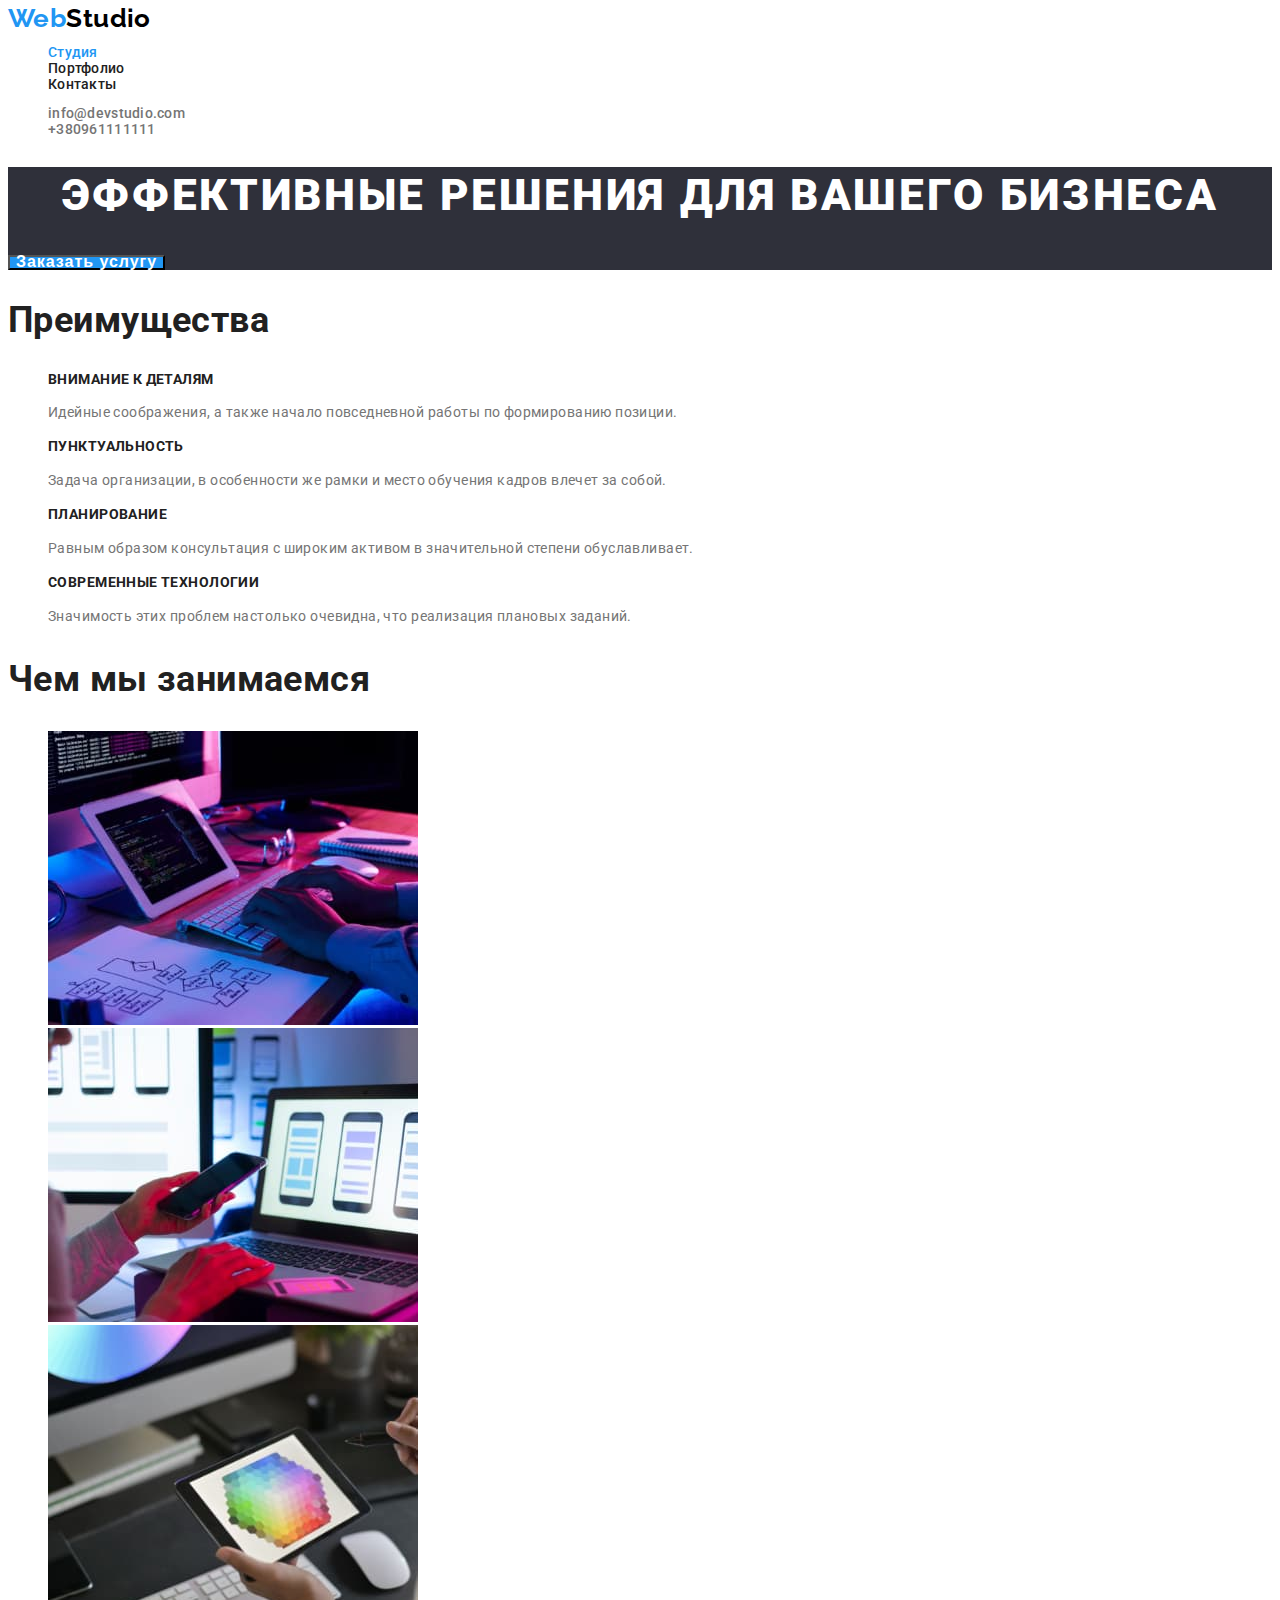
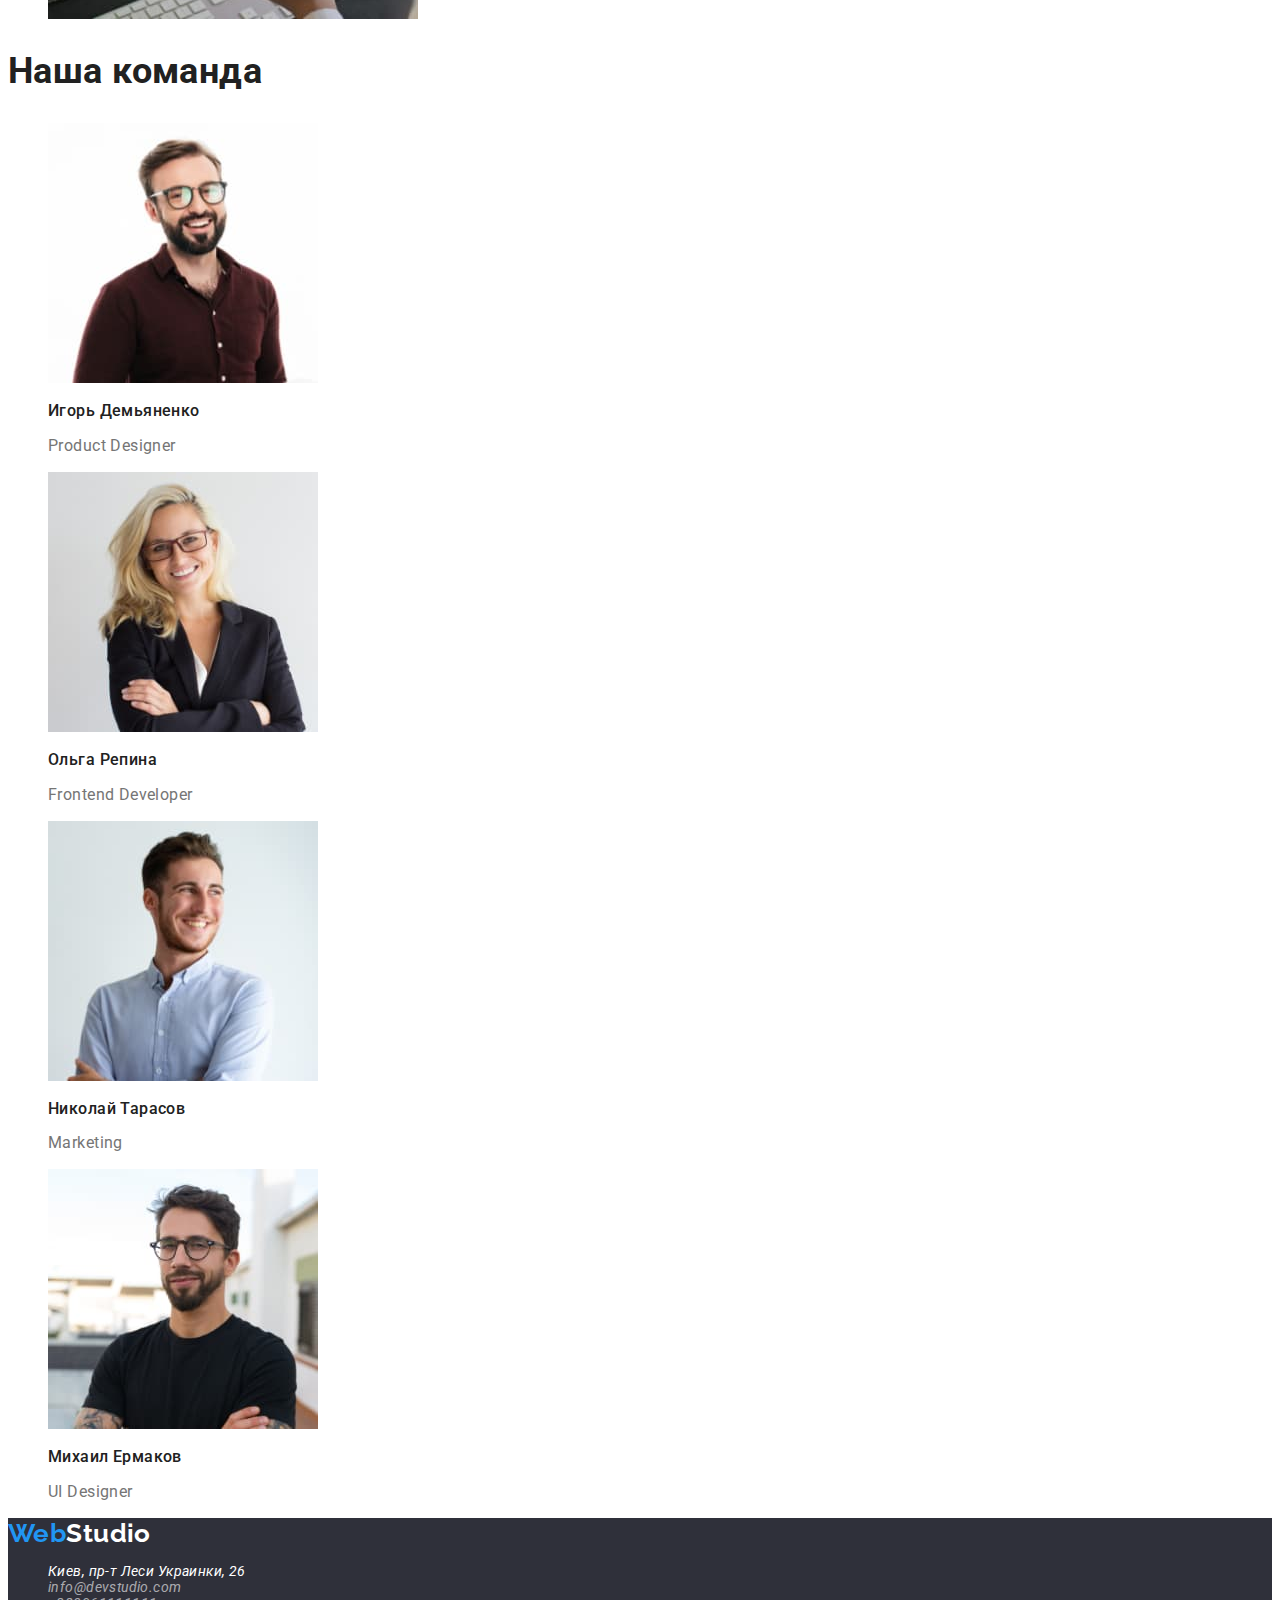
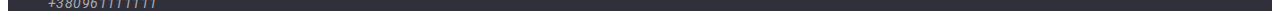
<file: index.html>
<!DOCTYPE html>
<html lang="ru">
  <head>
    <meta charset="UTF-8" />
    <meta name="viewport" content="width=device-width, initial-scale=1.0" />
         <title>WebStudio</title>
     <link rel="preconnect" href="https://fonts.googleapis.com">
     <link rel="preconnect" href="https://fonts.gstatic.com" crossorigin>
     <link rel="preconnect" href="https://fonts.googleapis.com">
<link rel="preconnect" href="https://fonts.gstatic.com" crossorigin>
<link href="https://fonts.googleapis.com/css2?family=Raleway:wght@700&family=Roboto:wght@400;500;700;900&display=swap" rel="stylesheet">
       <link rel="stylesheet" href="css/styles.css">
</head>
  <body>
    <!-- Top line -->
    <header>
      <nav>
        <a class="logo link" href="/">Web<span class="logo-studio link">Studio</span></a>
        <ul class="site-nav list">
          <li><a href="./index.html" class="link-current link">Студия</a></li>
          <li><a href="./portfolio.html" class="link">Портфолио</a></li>
          <li><a href="" class="link">Контакты</a></li>
          </ul>
      </nav>
      <ul class="adress-nav list">
        <li><a href="mailto:info@devstudio.com" class="studio-meil">info@devstudio.com</a></li>
        <li><a href="tel:+380961111111" class="studio-tel">+380961111111</a></li>
      </ul>
    </header>

    <main>
      <!-- Шапка -->
      <section class="title" style="background-color: #2F303A;">
        <h1 class="section-head">Эффективные решения для вашего бизнеса</h1>
        <button class="order-services" type="button">Заказать услугу</button>
        </section>

      <!-- Особенности -->
      <section class="title">
        <h2 class="section-title">Преимущества</h2>
        <ul class="peculiarities-list list">
          <li>
            <h3 class="name-title">Внимание к деталям</h3>
            <p class="about-peculiarities">Идейные соображения, а также начало повседневной работы по формированию позиции.</p>
             </li>
          <li>
            <h3 class="name-title">Пунктуальность</h3>
            <p class="about-peculiarities">Задача организации, в особенности же рамки и место обучения кадров влечет за собой.</p>
            </li>
          <li>
            <h3 class="name-title">Планирование</h3>
            <p class="about-peculiarities">Равным образом консультация с широким активом в значительной степени обуславливает.</p>
            <li>
            <h3 class="name-title">Современные технологии</h3>
            <p class="about-peculiarities">Значимость этих проблем настолько очевидна, что реализация плановых заданий.</p>
            </li>
        </ul>
      </section>

      <!-- Чем мы занимаемся -->
      <section class="title">
        <h2 class="section-title">Чем мы занимаемся</h2>
        <ul class="list">
          <li>
          <img src="./images/box1.jpg" alt="Дестопные приложения" width="370" />
        </li>
          <li>
           <img src="./images/box2.jpg" alt="Мобильные приложения" width="370" />
        </li>
        <li>
           <img src="./images/box3.jpg" alt="Графика" width="370" />
        </li>
        </ul>

      </section>

      <!-- Наша команда -->
      <section class="title">
        <h2 class="section-title">Наша команда</h2>
        <ul class="list">
          <li>
            <img src="./images/img-1.jpg" alt="Член команды 1" width="270">
            <h3 class="team-title">Игорь Демьяненко</h3>
            <p class="team-profession">Product Designer</p>
          </li>
          <li>
            <img src="./images/img-2.jpg" alt="Член команды 2" width="270">
            <h3 class="team-title">Ольга Репина</h3>
            <p class="team-profession">Frontend Developer</p>
          </li>
          <li>
            <img src="./images/img-3.jpg" alt="Член команды 3" width="270">
            <h3 class="team-title">Николай Тарасов</h3>
            <p class="team-profession">Marketing</p>
          </li>
          <li>
            <img src="./images/img-4.jpg" alt="Член команды 4" width="270">
            <h3 class="team-title">Михаил Ермаков</h3>
            <p class="team-profession">UI Designer</p>
          </li>
          </ul>
      </section>
    </main>

    <!-- Футер -->
    <footer class="footer-nav">
        <a class="footer-logo link" href="/">Web<span class="footer-logostudio link">Studio</span></a>
          <address>
            <ul class="adress-nav list">
            <li><a class="post-adress">Киев, пр-т Леси Украинки, 26</a></li>
            <li><a href="mailto:info@devstudio.com" class="link-footer">info@devstudio.com</a></li>
            <li><a href="tel:++380961111111" class="link-footer">+380961111111</a></li>
          </ul>            
          </address>
    </footer>
  </body>
</html>
</file>
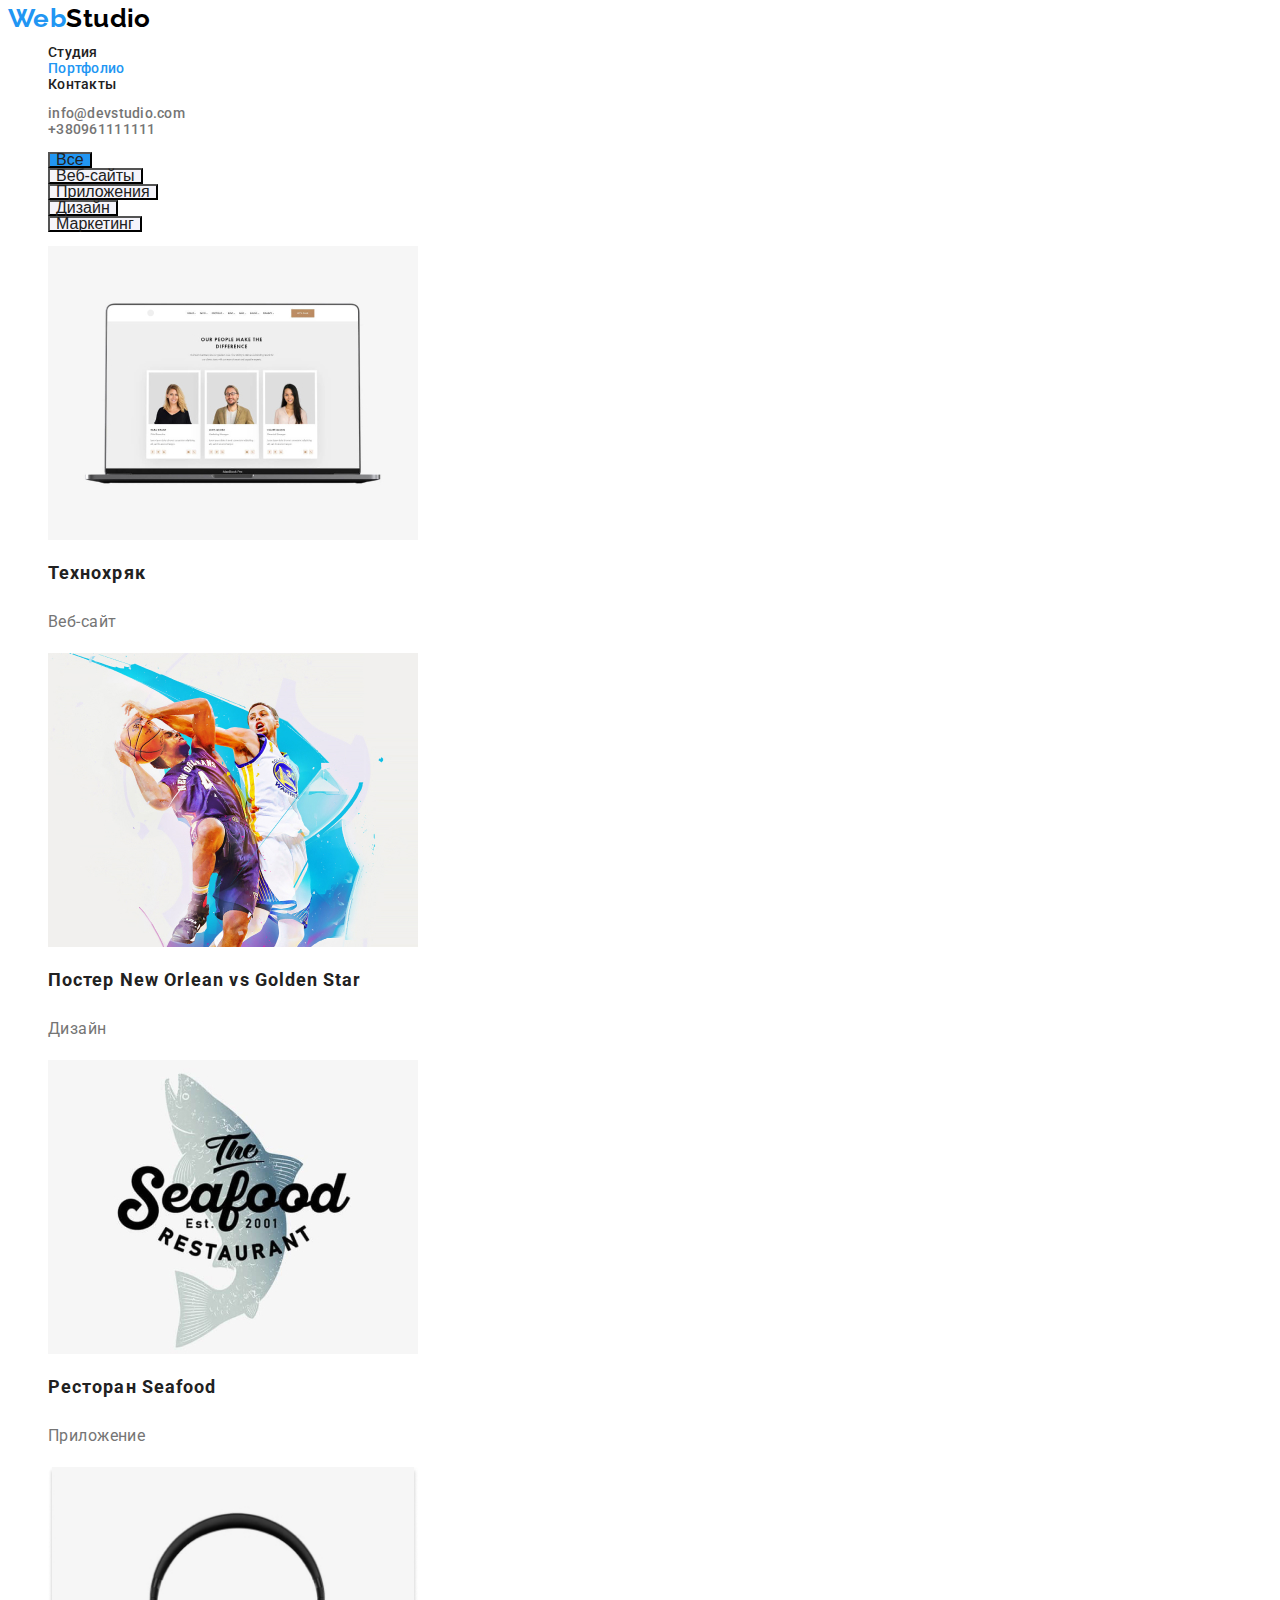
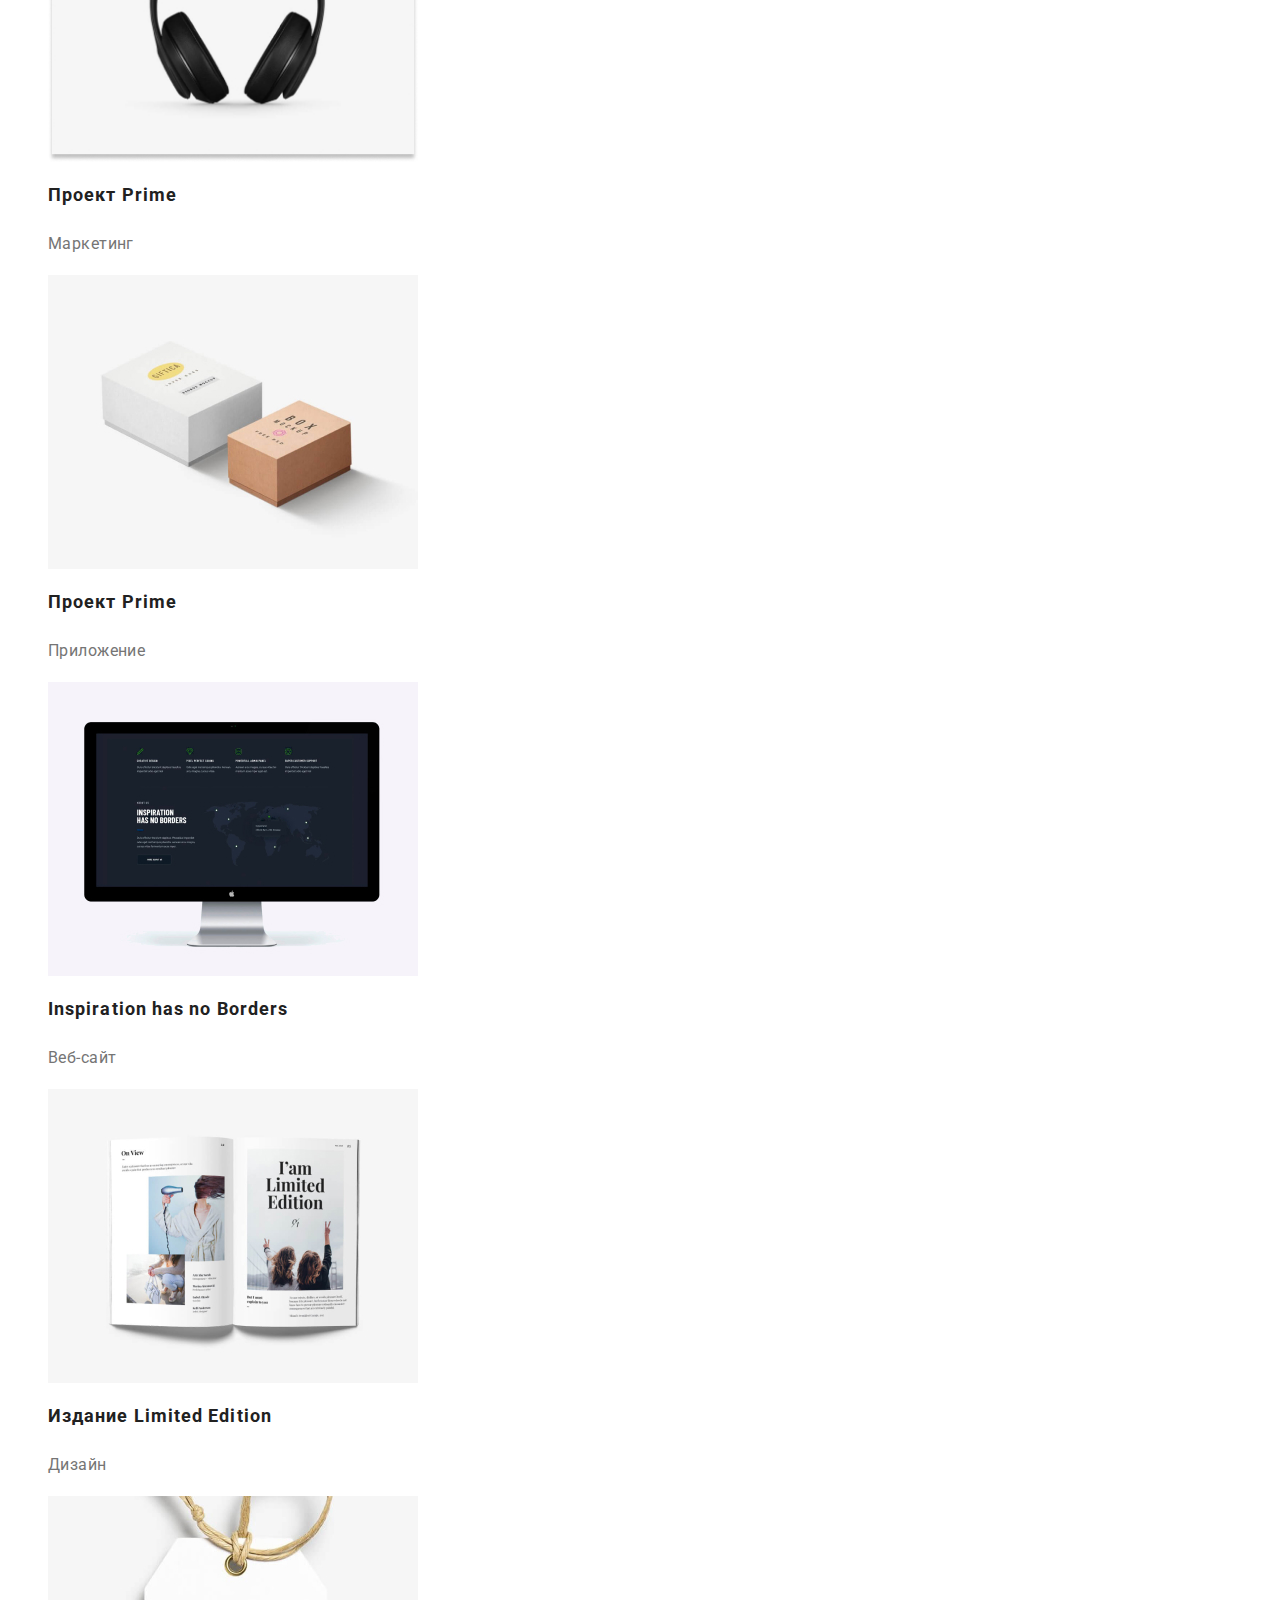
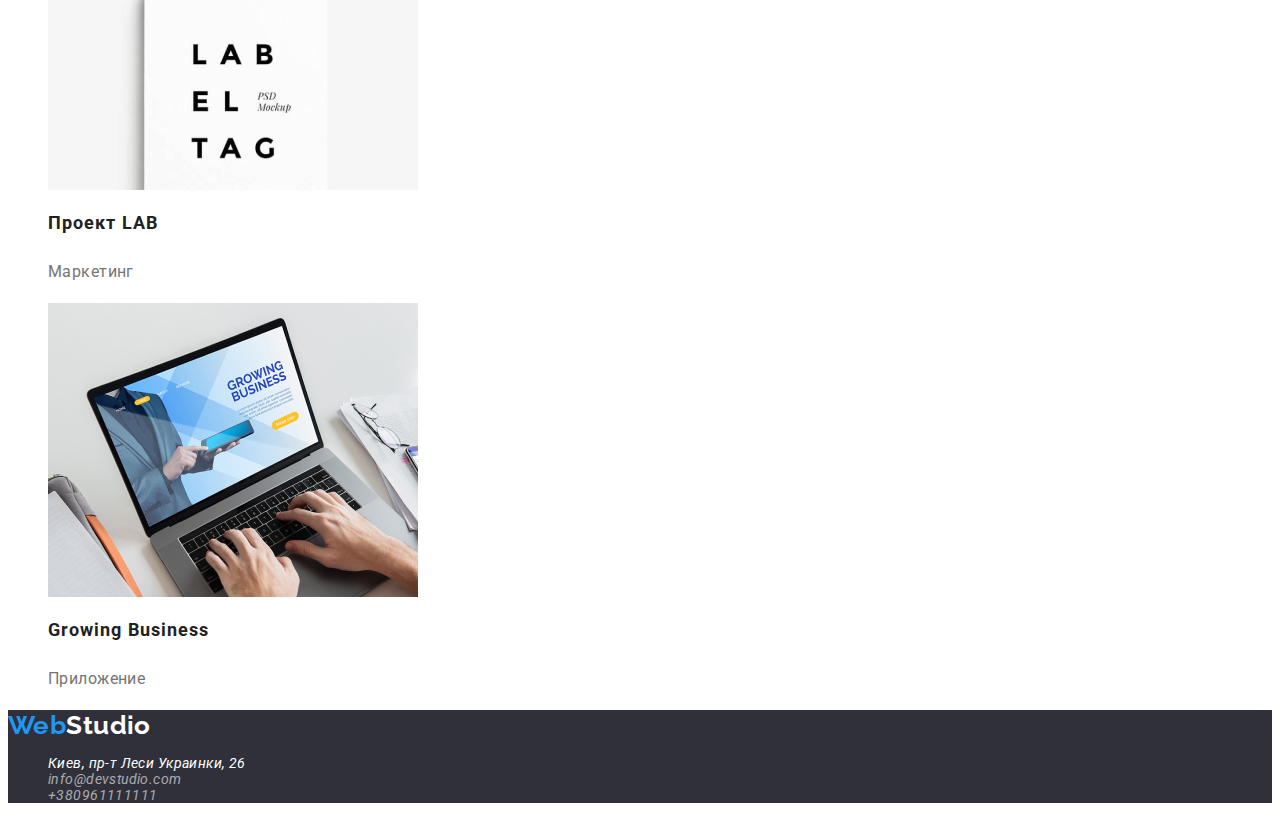
<file: portfolio.html>
<!DOCTYPE html>
<html lang="ru">
<head>
    <meta charset="UTF-8">
    <meta http-equiv="X-UA-Compatible" content="IE=edge">
    <meta name="viewport" content="width=device-width, initial-scale=1.0">
    <title>portfolio</title>
<link rel="preconnect" href="https://fonts.googleapis.com"> 
<link rel="preconnect" href="https://fonts.gstatic.com" crossorigin> 
<link rel="preconnect" href="https://fonts.googleapis.com">
<link rel="preconnect" href="https://fonts.gstatic.com" crossorigin>
<link href="https://fonts.googleapis.com/css2?family=Raleway:wght@700&family=Roboto:wght@400;500;700;900&display=swap" rel="stylesheet">
<link rel="stylesheet" href="css/styles.css"> 
    </head>
<body>
      <!-- Top line -->
      <header>
        <nav>
          <a class="logo link" href="/">Web<span class="logo-studio link">Studio</span></a>
          <ul class="site-nav list">
            <li><a href="./index.html" class="link">Студия</a></li>
            <li><a href="./portfolio.html" class="link-current link">Портфолио</a></li>
            <li><a href="" class="link">Контакты</a></li>
            </ul>
        </nav>
        <ul class="adress-nav list">
          <li><a href="mailto:info@devstudio.com" class="studio-meil">info@devstudio.com</a></li>
          <li><a href="tel:+380961111111" class="studio-tel">+380961111111</a></li>
        </ul>
      </header>
  
      <main>
        <!-- Портфолио -->
        
            
            <nav>
            <ul class="button-nav list">
                    <li><button type="button" class="btn active">Все</li>
                    <li><button type="button" class="btn">Веб-сайты</li>
                    <li><button type="button" class="btn">Приложения</li>
                    <li><button type="button" class="btn">Дизайн</li>
                    <li><button type="button" class="btn">Маркетинг</li>
                </ul>
              </nav>

        <!-- Все -->
        <section>
            <ul class="about-project list">
            <li>
              <img src="./images/portfolio/img-1.jpg" alt="Технохряк" width="370">
              <h1 class="project">Технохряк</h1>
              <p class="project-item">Веб-сайт</p>
            </li>
            <li>
              <img src="./images/portfolio/img-2.jpg" alt="Постер New Orlean vs Golden Star" width="370">
              <h1 class="project">Постер New Orlean vs Golden Star</h1>
              <p class="project-item">Дизайн</p>
            </li>
            <li>
              <img src="./images/portfolio/img-3.jpg" alt="Ресторан Seafood" width="370">
              <h1 class="project">Ресторан Seafood</h1>
              <p class="project-item">Приложение</p>
            </li>
            <li>
              <img src="./images/portfolio/img-4.jpg" alt="Проект Prime" width="370">
              <h1 class="project">Проект Prime</h1>
              <p class="project-item">Маркетинг</p>
            </li>
            <li>
            <img src="./images/portfolio/img-5.jpg" alt="Проект Boxes" width="370">
                <h1 class="project">Проект Prime</h1>
                <p class="project-item">Приложение</p>
              </li>
            <li>
                <img src="./images/portfolio/img-6.jpg" alt="Inspiration has no Borders" width="370">
                <h1 class="project">Inspiration has no Borders</h1>
                <p class="project-item">Веб-сайт</p>
              </li>
              <li>
                <img src="./images/portfolio/img-7.jpg" alt="Издание Limited Edition" width="370">
                <h1 class="project">Издание Limited Edition</h1>
                <p class="project-item">Дизайн</p>
              </li>
              <li>
                <img src="./images/portfolio/img-8.jpg" alt="Проект LAB" width="370">
                <h1 class="project">Проект LAB</h1>
                <p class="project-item">Маркетинг</p>
              </li>
              <li>
                <img src="./images/portfolio/img-9.jpg" alt="Growing Business" width="370">
                <h1 class="project">Growing Business</h1>
                <p class="project-item">Приложение</p>
              </li>
            </ul>
        </section>
      </main>
  
      <!-- Футер -->
      <footer class="footer-nav">
        <a class="footer-logo link" href="/">Web<span class="footer-logostudio link">Studio</span></a>
          <address>
            <ul class="adress-nav list">
            <li><a class="post-adress">Киев, пр-т Леси Украинки, 26</a></li>
            <li><a href="mailto:info@devstudio.com" class="link-footer">info@devstudio.com</a></li>
            <li><a href="tel:++380961111111" class="link-footer">+380961111111</a></li>
          </ul>            
          </address>
    </footer>
</body>
</html>
</file>
<file: css/styles.css>
:root {
    --primary-text-color: #212121;
    --accent-color: #2196F3;
    --primary-white-color: #FFFFFF;
    --secondary-color: #757575; 

}

/*body style*/

body {font-family: 'Roboto', sans-serif; 
    background-color: var(--primary-white-color);
    color: var(--primary-text-color);
    font-size: 14px;
    letter-spacing: 0.03em;} 

    .list {list-style: none;}
    .link {text-decoration: none;}
    
    
   
   
/*logo*/
    .logo {
    font-family: 'Raleway', sans-serif;
    font-weight: 700;
    font-size: 26px;
    line-height: 0.83;
    color: #2196F3;}

    .logo-studio {color: #000000;}
    /*site-nav*/

    .site-nav .link {color: var(--primary-text-color);
    font-weight: 500;
    line-height: 0.87;
    letter-spacing: 0.02em;
    }
      
    .site-nav .link:hover {color: var(--accent-color);}
    .site-nav .link:focus {color: var(--accent-color);} 

    .adress-nav .link {color: var(--primary-text-color);
    font-weight: 500;
    line-height: 0.87;
    letter-spacing: 0.02em;}
    .adress-nav .link:hover {color: var(--accent-color);}
    .adress-nav .link:focus {color: var(--accent-color);}

    .site-nav .link-current {font-weight: 500;
        color: var(--accent-color); }

    .studio-meil {
    color: var(--secondary-color);
    font-weight: 500;
    line-height: 1.14;
    letter-spacing: 0.02em;
    display: block;
    text-decoration: none;}

    .studio-meil:hover {color: var(--accent-color);}
    .studio-meil:focus {color: var(--accent-color);}



    .studio-tel {
    color: var(--secondary-color);
    font-weight: 500;
    line-height: 1.14;
    letter-spacing: 0.02em;
    display: block;
    text-decoration: none;
    }

    .studio-tel:hover {color: var(--accent-color);}
    .studio-tel:focus {color: var(--accent-color);}
  
    
    /*шапка*/

    .section-head {
        font-weight: 900;
        font-size: 44px;
        line-height: 1.3;
        text-align: center;
        letter-spacing: 0.06em;
        text-transform: uppercase;
    color: var(--primary-white-color)}

    .order-services {
        cursor: pointer;
        background-color: #2196F3;
        color: var(--primary-white-color);
        font-weight: 700;
        font-size: 16px;
        line-height: 0.53;
        letter-spacing: 0.06em;}

    
    
    .section-title {
    font-size: 36px;
    line-height: 1.16;
    color: var(--primary-text-color);
    }

    /*Особенности*/

    
    .peculiarities-list .title 
    {color: var(--primary-text-color); 
    font-weight: 700;
    line-height: 1.14;}

    .name-title {
    font-size: 14px;
    font-weight: 700;
    line-height: 1.14;
    text-transform: uppercase;
    color: var(--primary-text-color);
    }

    
    .about-peculiarities {
    line-height: 1.71;
    color: var(--secondary-color); }

    /*Наша команда*/

    .team-title
    {font-weight: 500;
    font-size: 16px;
    line-height: 1.18;
    color: var(--primary-text-color);}

    .team-profession 
    {font-size: 16px;
    line-height: 1.18;
    color: var(--secondary-color);}

    /*Футер*/

    .footer-nav {
    background-color:  #2F303A;}
    .footer-logo {
    font-family: 'Raleway', sans-serif;
    font-weight: 700;
    font-size: 26px;
    line-height: 1.19;
    color: var(--accent-color);}

    .footer-logostudio {color: var(--primary-white-color);}
    
    .post-adress {
    line-height: 0.06;
    color: var(--primary-white-color);}

    .link-footer
    {text-decoration: none;
    line-height: 0.06;
    color: rgba(255, 255, 255, 0.6);}
    .link-footer:hover {color: var(--accent-color);}
    .link-footer:focus {color: var(--accent-color);}



    /*Портфолио-Все*/

    .project {
    font-size: 18px;
    line-height: 2;
    letter-spacing: 0.06em;
    color: var(--primary-text-color);}

    .project-item {
    font-size: 16px;
    line-height: 1.87;
    color: var(--secondary-color);}

    /*button*/

    .btn {
    cursor: pointer;
    background-color: #F5F4FA;
    color: var(--primary-text-color);
    font-size: 500;   
    font-size: 16px;
    line-height: 0.61;
}
    
    .btn.active {background-color: var(--accent-color);}
    
    .btn:hover {background-color: var(--accent-color); color: var(--primary-white-color);}
    .btn:focus {background-color: var(--accent-color); color: var(--primary-white-color);}
</file>
